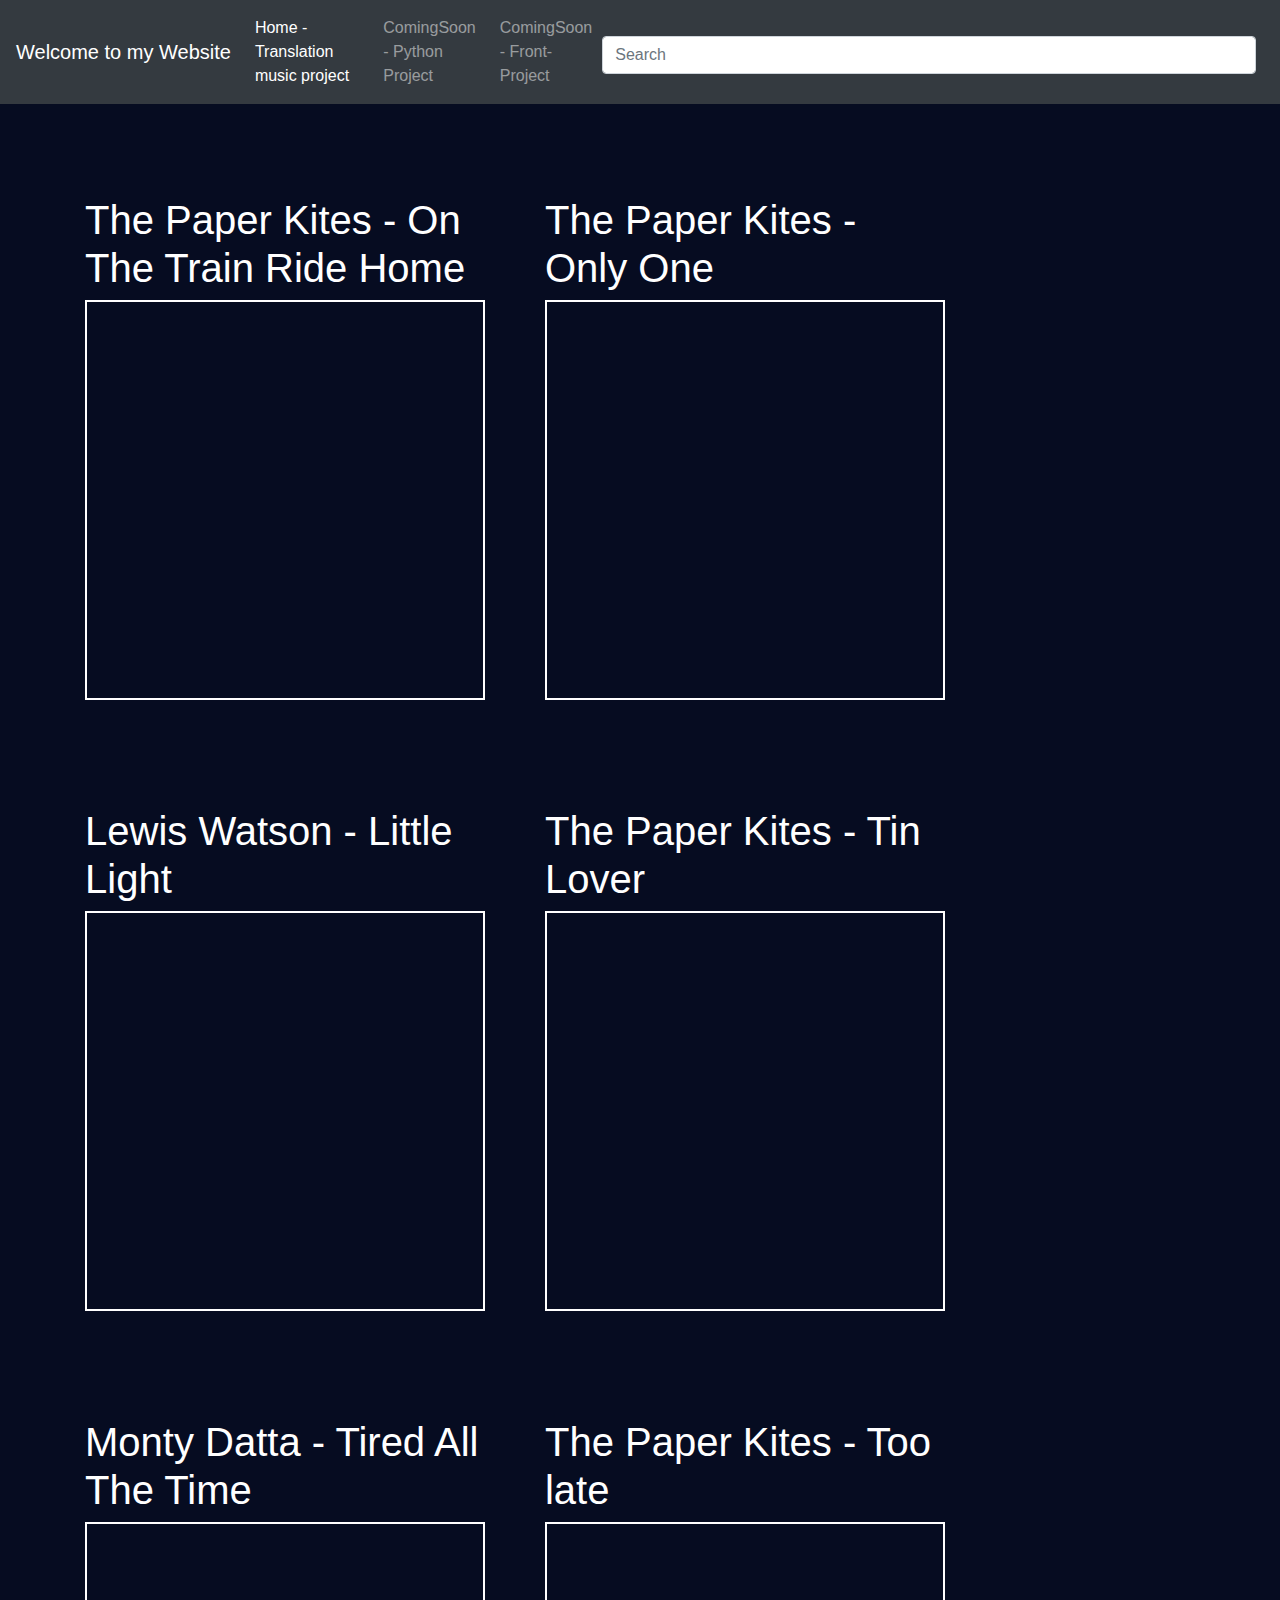
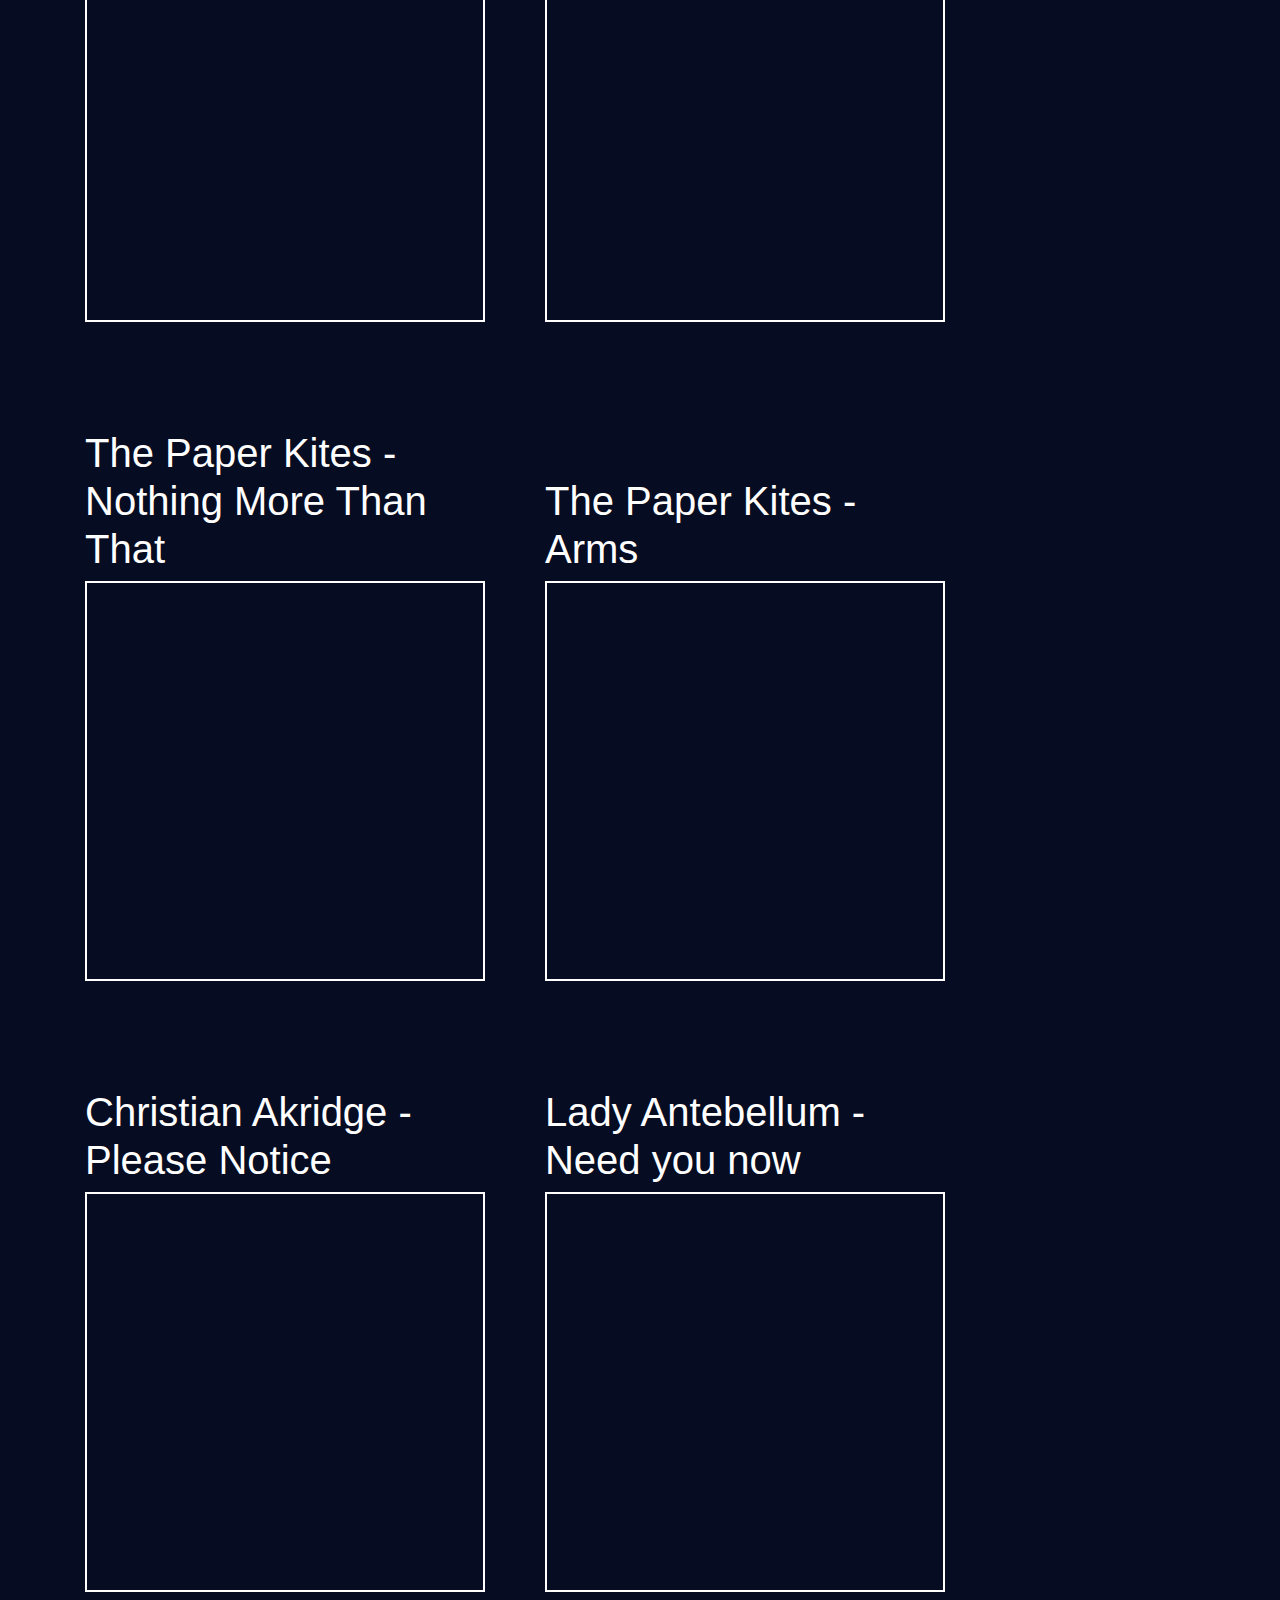
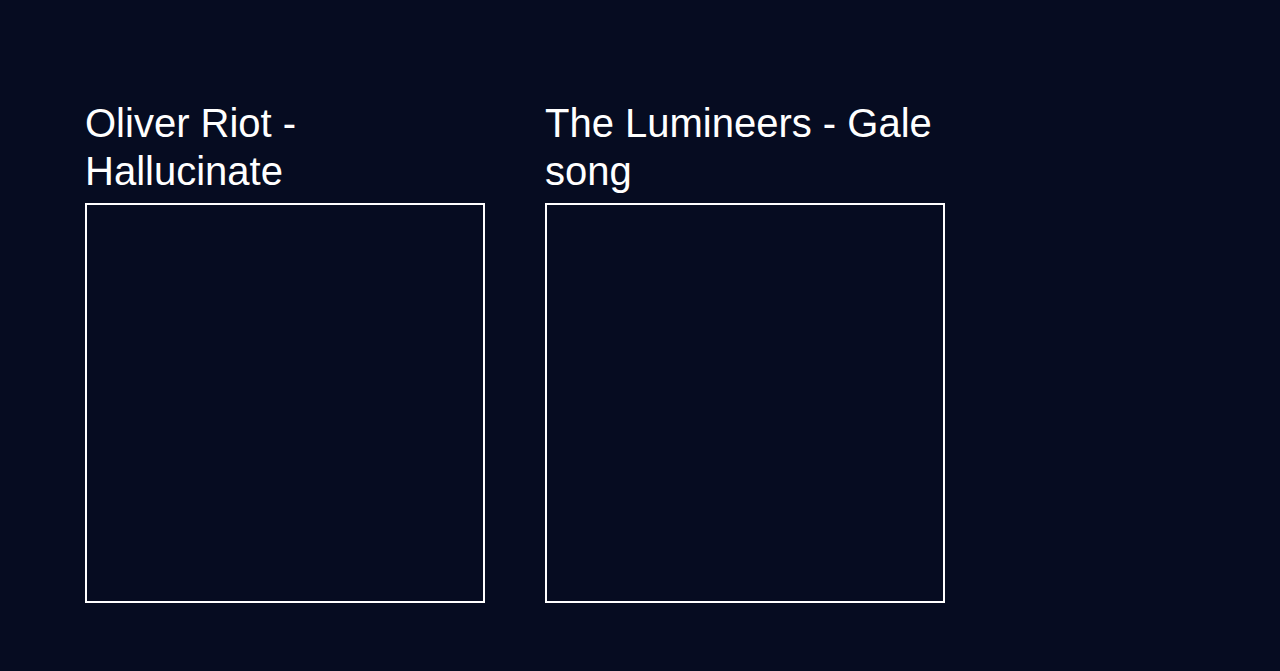
<file: index.html>
<!doctype html>
<html lang="en">
	<head> <!-- Required meta tags -->
		<meta charset="utf-8">
		<meta name="viewport" content="width=device-width, initial-scale=1, shrink-to-fit=no"> <!-- Bootstrap CSS -->
		<link rel="stylesheet" href="https://maxcdn.bootstrapcdn.com/bootstrap/4.0.0/css/bootstrap.min.css" integrity="sha384-Gn5384xqQ1aoWXA+058RXPxPg6fy4IWvTNh0E263XmFcJlSAwiGgFAW/dAiS6JXm" crossorigin="anonymous">
		<link rel="stylesheet" href="css/style.css">
		<title>Hello, world! This is Amospk2</title>
	</head>
	<body>
		<nav class="navbar-expand-lg fixed-top navbar navbar-dark bg-dark">
			<a class="navbar-brand" href="#">Welcome to my Website </a>
			<button class="navbar-toggler" type="button" data-toggle="collapse" data-target="#navbarSupportedContent" aria-controls="navbarSupportedContent" aria-expanded="false" aria-label="Toggle navigation">
				<span class="navbar-toggler-icon"></span>
			</button>
		
			<div class="collapse navbar-collapse" id="navbarSupportedContent">
			<ul class="navbar-nav mr-auto">
				<li class="nav-item active">
					<a class="nav-link" href="#index.html">Home - Translation music project<span class="sr-only">(current)</span></a>
				</li>
				<li class="nav-item"> <a class="nav-link" href="#">ComingSoon - Python Project</a>
				</li>
				<li class="nav-item"> <a class="nav-link" href="#">ComingSoon - Front-Project</a>
				</li>
				
			</ul>
			
			</div>
			<input class="form-control mr-sm-2" type="text" placeholder="Search" aria-label="Search" id="myInput">
			
		</nav>
		
		<div class="container">	
		<dl id="List">
			
			<dd value="The Paper Kites - On The Train Ride Home">
				
				<h1>The Paper Kites - On The Train Ride Home</h1>
				<iframe src="https://www.youtube.com/embed/C4djuhtfNQ0" frameborder="0" allow="accelerometer; autoplay; encrypted-media; gyroscope; picture-in-picture">
				</iframe>
			</dd>
			
			
			<dd value="The Paper Kites - Only One">
				<h1>The Paper Kites - Only One</h1>
				<iframe src="https://www.youtube.com/embed/RmbVdfkkEO0" frameborder="0" allow="accelerometer; autoplay; encrypted-media; gyroscope; picture-in-picture"></iframe>
			</dd>
			
			<dd value="Lewis Watson - Little Light">
				<h1>Lewis Watson - Little Light</h1>
				<iframe src="https://www.youtube.com/embed/doWB8xOPT6k" frameborder="0" allow="accelerometer; autoplay; encrypted-media; gyroscope; picture-in-picture">
				</iframe>
			</dd>
			
			<dd value="The Paper Kites - Tin Lover">
				<h1>The Paper Kites - Tin Lover</h1>
				<iframe src="https://www.youtube.com/embed/Xk7TTLuxW-E" frameborder="0" allow="accelerometer; autoplay; encrypted-media; gyroscope; picture-in-picture">
				</iframe>
			</dd>
			
			<dd value="Monty Datta - Tired All The Time">
				<h1>Monty Datta - Tired All The Time </h1>
				<iframe src="https://www.youtube.com/embed/Nm_W8UN27K8" frameborder="0" allow="accelerometer; autoplay; encrypted-media; gyroscope; picture-in-picture">
				</iframe>
			</dd>
			
			<dd value="The Paper Kites - Too late">
				<h1>The Paper Kites - Too late</h1>
				<iframe src="https://www.youtube.com/embed/8slnSXerxpE" frameborder="0" allow="accelerometer; autoplay; encrypted-media; gyroscope; picture-in-picture">
				</iframe>
			
			</dd>
			
			<dd value="The Paper Kites - Nothing More Than That">
				<h1>The Paper Kites - Nothing More Than That</h1>
				<iframe src="https://www.youtube.com/embed/2hwr466BHLg" frameborder="0" allow="accelerometer; autoplay; encrypted-media; gyroscope; picture-in-picture">
				</iframe>
			</dd>
			
			<dd value="The Paper Kites - Arms">
				<h1>The Paper Kites - Arms</h1>
				<iframe src="https://www.youtube.com/embed/Y2smDZVh3zI" frameborder="0" allow="accelerometer; autoplay; encrypted-media; gyroscope; picture-in-picture" allowfullscreen></iframe>
			</dd>
			
			<dd value="Christian Akridge - Please Notice">
				<h1>Christian Akridge - Please Notice</h1>
				<iframe src="https://www.youtube.com/embed/H2d_nC_L4zk" frameborder="0" allow="accelerometer; autoplay; encrypted-media; gyroscope; picture-in-picture">
				</iframe>
			</dd>
			
			
			<dd value="Lady Antebellum - Need you now">
				<h1>Lady Antebellum - Need you now</h1>
				<iframe src="https://www.youtube.com/embed/9eg8WBsdYuQ" frameborder="0" allow="accelerometer; autoplay; encrypted-media; gyroscope; picture-in-picture">
				</iframe>
			</dd>
			
			<dd value="Oliver Riot - Hallucinate">
				<h1>Oliver Riot - Hallucinate</h1>
				<iframe src="https://www.youtube.com/embed/B8fc11mJs-U" frameborder="0" allow="accelerometer; autoplay; encrypted-media; gyroscope; picture-in-picture">
				</iframe>
			</dd>
			
			<dd value="The Lumineers - Gale song">
				<h1>The Lumineers - Gale song</h1>
				<iframe src="https://www.youtube.com/embed/rPy0SIhAbUM" frameborder="0" allow="accelerometer; autoplay; encrypted-media; gyroscope; picture-in-picture">
				</iframe>
			</dd>
			
			
		</dl>
		</div>
		
		
		<script src="https://ajax.googleapis.com/ajax/libs/jquery/3.4.1/jquery.min.js"></script>
		<script	type="text/javascript" src="js/script.js"></script>
		<script src="https://cdnjs.cloudflare.com/ajax/libs/popper.js/1.12.9/umd/popper.min.js" integrity="sha384-ApNbgh9B+Y1QKtv3Rn7W3mgPxhU9K/ScQsAP7hUibX39j7fakFPskvXusvfa0b4Q" crossorigin="anonymous"></script>
		<script src="https://maxcdn.bootstrapcdn.com/bootstrap/4.0.0/js/bootstrap.min.js" integrity="sha384-JZR6Spejh4U02d8jOt6vLEHfe/JQGiRRSQQxSfFWpi1MquVdAyjUar5+76PVCmYl" crossorigin="anonymous"></script>
	
		
		
	</body>
</html>
</file>
<file: css/style.css>
* {
    padding : 0;
    margin : 0;
}
.contem{
	margin-left:8%;
}
dd{
	width:400px;
	height:500px;
	display:inline-block;
	margin:5% 5% 5% 0;
}
iframe{
	width:100%;
	height:400px;
	border: 2px solid white;
	margin-bottom:30px;
}
body{
	background: #060c21;
	padding-top:11%;
	color:white;
	
}
#myInput{
	margin-top:5px;
}
@media(max-width:939px){
body{
	padding-top:30%;
}
.contem{
  width: 100%;
  padding-right: 30px;
  padding-left: 30px;
  margin-right: auto;
  margin-left: auto;
}
dd{
	width:100%;
	display:inline;
}
.contentis h1{
	font-size:20px;
}
}

cont{
    position: relative;
    width: 100%;
	height:500px;
	
}
.cont .boxis{
    position: relative;
    background: #060c21;
    display: flex;
    justify-content: center;
    align-items: center;
    border: 1px solid #000;
}

.cont .boxis:before{
    content: '';
    position: absolute;
    top: -2px;
    left: -2px;
    right: -2px;
    bottom: -2px;
    background: #fff;
    transform: skew(2deg,2deg);
    z-index: -1;
}

.contentis{
    position: relative;
}
.contentis iframe{
	height:450px;
	width:98%;
	margin:0 1% 0 1%;
	
}
.contentis h1{
	background: #060c21;
	display:inline-block;
	width:100%;
	text-align:center;	
}
.cont .boxis:before{
    background: linear-gradient(315deg, #e91e63, #5d02ff);
}
</file>
